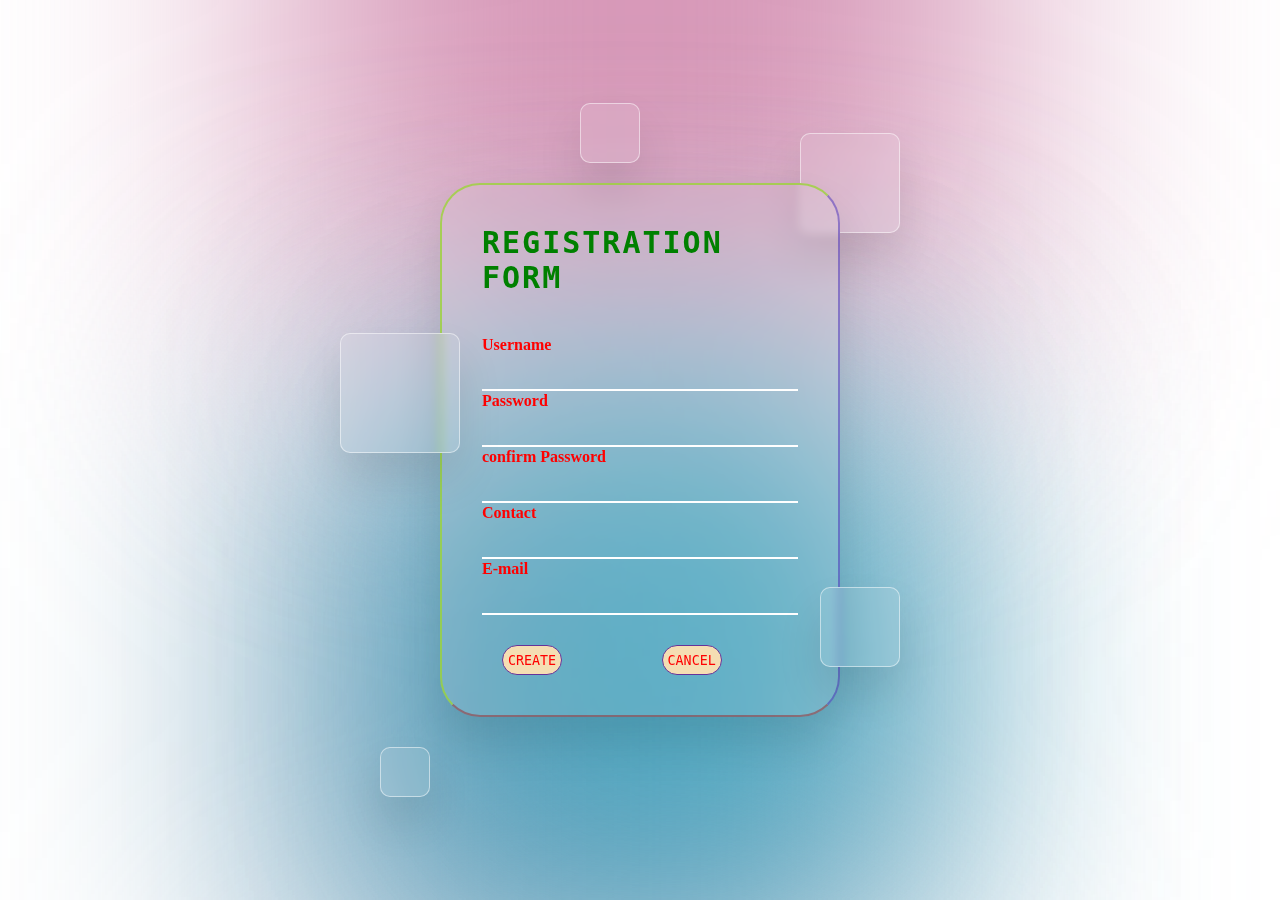
<file: index.html>
<!DOCTYPE html>
<html lang="en">

<head>
    <meta charset="UTF-8">
    <meta name="viewport" content="width=device-width, initial-scale=1.0">
    <link rel="icon"
        href="https://static.vecteezy.com/system/resources/previews/005/076/592/non_2x/hacker-mascot-for-sports-and-esports-logo-free-vector.jpg" />

    <link rel="stylesheet" href="style.css">
    <title>Registration </title>
</head>

<body>

    <div class="abc">

        <div class="create-acount">
            <!-- new  -->

            <section>
                <div class="color"></div>
                <div class="color"></div>
                <div class="color"></div>
                <div class="box">
                    <div class="square" style="--i:0;"></div>
                    <div class="square" style="--i:1;"></div>
                    <div class="square" style="--i:2;"></div>
                    <div class="square" style="--i:3;"></div>
                    <div class="square" style="--i:4;"></div>
                    <div class="container">
                        <div class="form">
                            <h2>REGISTRATION FORM</h2>

                            <form autocomplete="off">
                                <label class="lab"> Username<input type="text" placeholder="" class="fld inputbox" id="un"></label>

                                <label class="lab"> Password <input type="text" placeholder="" class="fld inputbox"
                                        id="pwd1"></label>



                                <label class="lab">confirm Password <input type="text" placeholder=""
                                        class="fld inputbox" id="pwd2"></label>

                                <label class="lab">Contact <input type="text" placeholder="" class="fld inputbox"
                                        id="phone"></label>


                                <label class="lab">E-mail <input type="email" placeholder="" class="fld inputbox" id="eml">
                                </label>

                                <input type="button" value="CREATE" class="btn" onclick="registration()">
                                <input type="reset" value="CANCEL" class="btn">

                            </form>
                        </div>
                    </div>
                </div>
            </section>

            <!-- new  -->

        </div>

    </div>

    <script src="RegScript.js"> </script>

</body>

</html>
</file>
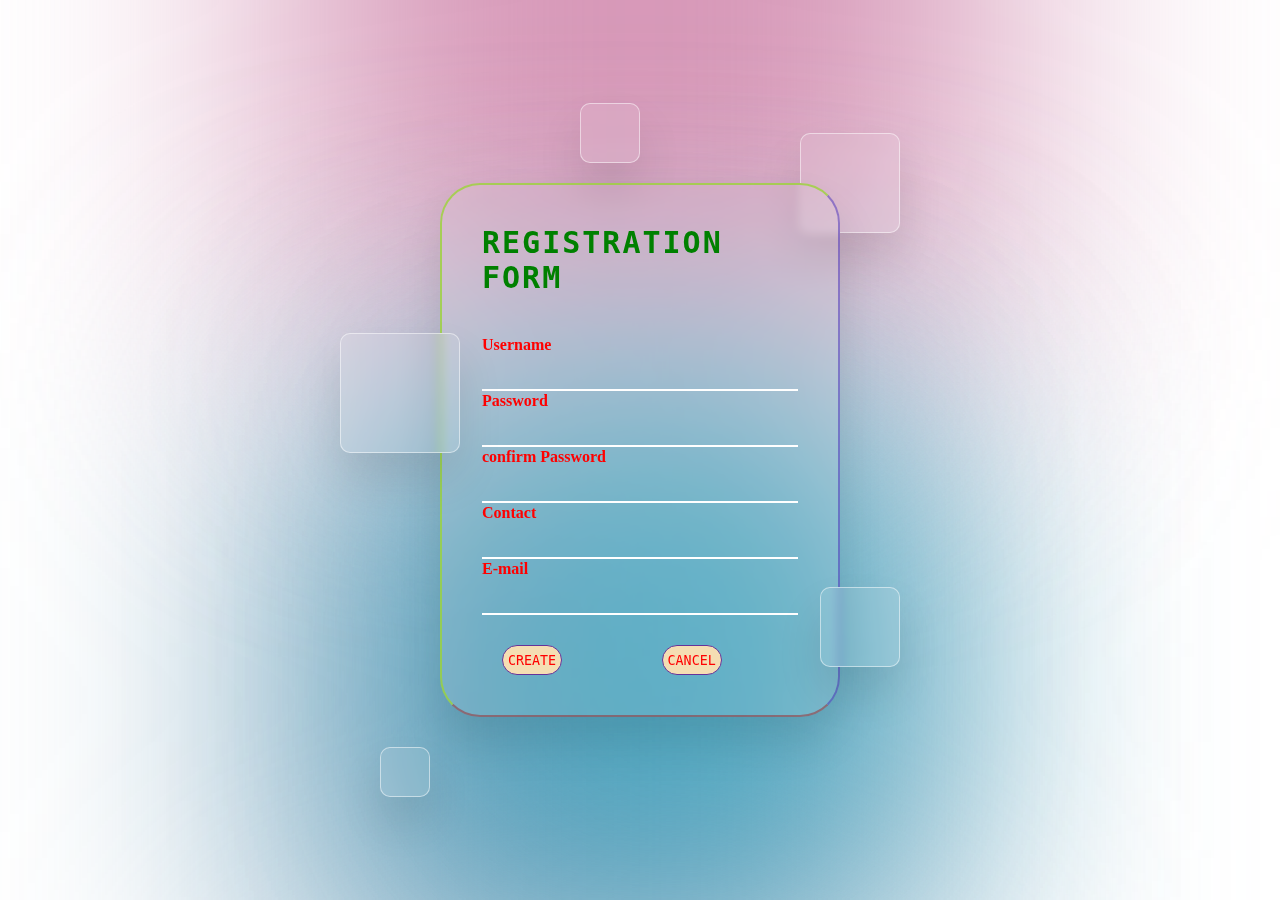
<file: Index.html>
<!DOCTYPE html>
<html lang="en">

<head>
    <meta charset="UTF-8">
    <meta name="viewport" content="width=device-width, initial-scale=1.0">
    <link rel="icon"
        href="https://static.vecteezy.com/system/resources/previews/005/076/592/non_2x/hacker-mascot-for-sports-and-esports-logo-free-vector.jpg" />

    <link rel="stylesheet" href="RegistrationStyle.css">
    <title>Registration </title>
</head>

<body>

    <div class="abc">

        <div class="create-acount">
            <!-- new  -->

            <section>
                <div class="color"></div>
                <div class="color"></div>
                <div class="color"></div>
                <div class="box">
                    <div class="square" style="--i:0;"></div>
                    <div class="square" style="--i:1;"></div>
                    <div class="square" style="--i:2;"></div>
                    <div class="square" style="--i:3;"></div>
                    <div class="square" style="--i:4;"></div>
                    <div class="container">
                        <div class="form">
                            <h2>REGISTRATION FORM</h2>

                            <form autocomplete="off">
                                <label class="lab"> Username<input type="text" placeholder="" class="fld inputbox" id="un"></label>

                                <label class="lab"> Password <input type="text" placeholder="" class="fld inputbox"
                                        id="pwd1"></label>



                                <label class="lab">confirm Password <input type="text" placeholder=""
                                        class="fld inputbox" id="pwd2"></label>

                                <label class="lab">Contact <input type="text" placeholder="" class="fld inputbox"
                                        id="phone"></label>


                                <label class="lab">E-mail <input type="email" placeholder="" class="fld inputbox" id="eml">
                                </label>

                                <input type="button" value="CREATE" class="btn" onclick="registration()">
                                <input type="reset" value="CANCEL" class="btn">

                            </form>
                        </div>
                    </div>
                </div>
            </section>

            <!-- new  -->

        </div>

    </div>

    <script src="RegScript.js"> </script>

</body>

</html>
</file>
<file: style.css>
@import url('https://fonts.googleapis.com/css2?family=Ubuntu:wght@500&display=swap');

* {
    margin: 0;
    padding: 0;
    box-sizing: border-box;
    font-family: "JetBrains Mono", monospace;
}

.abc {
    height: 100vh;
    width: 100%;
    position: fixed;
    top: 0px;
    left: 0px;
    background-image: url("https://getwallpapers.com/wallpaper/full/8/e/e/273139.jpg");

    background-repeat: no-repeat;
    background-size: cover;
    background-position: center;
    display: flex;
    align-items: center;
    justify-content: center;
}

.heading {
    font-size: 30px;
    text-align: center;
    color: blue;
    font-family: 'Ubuntu', sans-serif;
}

.create-account {
    margin-top: 90px;
}

.fld {
    width: 80%;
    margin-top: 30px;
    border: none;
    outline: none;
    background: transparent;
    border-bottom: 2px solid white;
    color: black;
    padding-left: 20px;
}

.lab{
    color: red;
    font-family: cursive;
    font-weight: bolder;
}

.btn {
    width: 60px;
    /* height: 60px; */
    margin-right: 70px;
    margin-top: 30px;
    border: none;
    outline: none;
    background-color: wheat;
    color: red;
    border-radius: 30px;
    height: 30px;
    border: 1px solid rebeccapurple;
    margin-left: 20px;
    cursor: pointer;
}
.btn:hover{
    background-color: blue;
    /* flex-direction:column; */
}


/* new  */


section {
    display: flex;
    justify-content: center;
    align-items: center;
    min-height: 100vh;


}

section .color {
    position: absolute;
    filter: blur(150px);
}

section .color:nth-child(1) {
    top: -350px;
    width: 700px;
    height: 700px;
    background: #d697b7;
}

section .color:nth-child(2) {
    bottom: -100px;
    left: 300px;
    width: 600px;
    height: 600px;
    background: #6796b3;
}

section .color:nth-child(3) {
    bottom: 50px;
    right: 400px;
    width: 400px;
    height: 400px;
    background: #43aec6;
}

.box {
    position: relative;
}

.container {
    position: relative;
    width: 400px;
    min-height: 400px;
    background: rgba(231, 233, 235, 0.1);
    border-radius: 40px;
    display: flex;
    justify-content: center;
    align-items: center;
    backdrop-filter: blur(5px);
    box-shadow: 0 25px 45px rgba(0, 0, 0, 0.1);
    border: 2px solid rgba(155, 212, 57, 0.8);
    border-bottom: 2px solid rgba(162, 37, 37, 0.5);
    border-right: 2px solid rgba(69, 44, 184, 0.5);
}


.form {
    position: relative;
    width: 100%;
    height: 100%;
    padding: 40px;
}

.form h2 {
    position: relative;
    color: green;
    font-size: 30px;
    letter-spacing: 2px;
    margin-bottom: 40px;
}

.form h2::before {
    position: absolute;
    left: 0;
    bottom: -10px;
    width: 80px;
    height: 43px;
    background: wheat;


}

.form .inputbox {
    width: 100%;
    margin-top: 20px;

}

.forget {
    margin-top: 5px;
    color: #fff;

}


.box .square {
    position: absolute;
    backdrop-filter: blur(5px);
    box-shadow: 0 25px 45px rgba(0, 0, 0, 0.1);
    border: 1px solid rgba(255, 255, 255, 0.5);
    border-bottom: 1px solid rgba(255, 255, 255, 0.5);
    border-right: 1px solid rgba(255, 255, 255, 0.5);
    background: rgba(255, 255, 255, 0.1);
    border-radius: 10px;
    animation: animate 10s linear infinite;
    animation-delay: calc(-1s*var(--i));

}

@keyframes animate {

    0%,
    100% {
        transform: translateY(-40px);
    }

    50% {
        transform: translateY(40px);
    }
}

.box .square:nth-child(1) {
    top: -50px;
    right: -60px;
    width: 100px;
    height: 100px;

}

.box .square:nth-child(2) {
    top: 150px;
    left: -100px;
    width: 120px;
    height: 120px;
    z-index: 2;

}

.box .square:nth-child(3) {
    bottom: 50px;
    right: -60px;
    width: 80px;
    height: 80px;
    z-index: 2;

}

.box .square:nth-child(4) {
    bottom: -80px;
    left: -60px;
    width: 50px;
    height: 50px;


}

.box .square:nth-child(5) {
    top: -80px;
    left: 140px;
    width: 60px;
    height: 60px;


}
</file>
<file: RegistrationStyle.css>
@import url('https://fonts.googleapis.com/css2?family=Ubuntu:wght@500&display=swap');

* {
    margin: 0;
    padding: 0;
    box-sizing: border-box;
    font-family: "JetBrains Mono", monospace;
}

.abc {
    height: 100vh;
    width: 100%;
    position: fixed;
    top: 0px;
    left: 0px;
    background-image: url("https://getwallpapers.com/wallpaper/full/8/e/e/273139.jpg");

    background-repeat: no-repeat;
    background-size: cover;
    background-position: center;
    display: flex;
    align-items: center;
    justify-content: center;
}

.heading {
    font-size: 30px;
    text-align: center;
    color: blue;
    font-family: 'Ubuntu', sans-serif;
}

.create-account {
    margin-top: 90px;
}

.fld {
    width: 80%;
    margin-top: 30px;
    border: none;
    outline: none;
    background: transparent;
    border-bottom: 2px solid white;
    color: black;
    padding-left: 20px;
}

.lab{
    color: red;
    font-family: cursive;
    font-weight: bolder;
}

.btn {
    width: 60px;
    /* height: 60px; */
    margin-right: 70px;
    margin-top: 30px;
    border: none;
    outline: none;
    background-color: wheat;
    color: red;
    border-radius: 30px;
    height: 30px;
    border: 1px solid rebeccapurple;
    margin-left: 20px;
    cursor: pointer;
}
.btn:hover{
    background-color: blue;
    /* flex-direction:column; */
}


/* new  */


section {
    display: flex;
    justify-content: center;
    align-items: center;
    min-height: 100vh;


}

section .color {
    position: absolute;
    filter: blur(150px);
}

section .color:nth-child(1) {
    top: -350px;
    width: 700px;
    height: 700px;
    background: #d697b7;
}

section .color:nth-child(2) {
    bottom: -100px;
    left: 300px;
    width: 600px;
    height: 600px;
    background: #6796b3;
}

section .color:nth-child(3) {
    bottom: 50px;
    right: 400px;
    width: 400px;
    height: 400px;
    background: #43aec6;
}

.box {
    position: relative;
}

.container {
    position: relative;
    width: 400px;
    min-height: 400px;
    background: rgba(231, 233, 235, 0.1);
    border-radius: 40px;
    display: flex;
    justify-content: center;
    align-items: center;
    backdrop-filter: blur(5px);
    box-shadow: 0 25px 45px rgba(0, 0, 0, 0.1);
    border: 2px solid rgba(155, 212, 57, 0.8);
    border-bottom: 2px solid rgba(162, 37, 37, 0.5);
    border-right: 2px solid rgba(69, 44, 184, 0.5);
}


.form {
    position: relative;
    width: 100%;
    height: 100%;
    padding: 40px;
}

.form h2 {
    position: relative;
    color: green;
    font-size: 30px;
    letter-spacing: 2px;
    margin-bottom: 40px;
}

.form h2::before {
    position: absolute;
    left: 0;
    bottom: -10px;
    width: 80px;
    height: 43px;
    background: wheat;


}

.form .inputbox {
    width: 100%;
    margin-top: 20px;

}

.forget {
    margin-top: 5px;
    color: #fff;

}


.box .square {
    position: absolute;
    backdrop-filter: blur(5px);
    box-shadow: 0 25px 45px rgba(0, 0, 0, 0.1);
    border: 1px solid rgba(255, 255, 255, 0.5);
    border-bottom: 1px solid rgba(255, 255, 255, 0.5);
    border-right: 1px solid rgba(255, 255, 255, 0.5);
    background: rgba(255, 255, 255, 0.1);
    border-radius: 10px;
    animation: animate 10s linear infinite;
    animation-delay: calc(-1s*var(--i));

}

@keyframes animate {

    0%,
    100% {
        transform: translateY(-40px);
    }

    50% {
        transform: translateY(40px);
    }
}

.box .square:nth-child(1) {
    top: -50px;
    right: -60px;
    width: 100px;
    height: 100px;

}

.box .square:nth-child(2) {
    top: 150px;
    left: -100px;
    width: 120px;
    height: 120px;
    z-index: 2;

}

.box .square:nth-child(3) {
    bottom: 50px;
    right: -60px;
    width: 80px;
    height: 80px;
    z-index: 2;

}

.box .square:nth-child(4) {
    bottom: -80px;
    left: -60px;
    width: 50px;
    height: 50px;


}

.box .square:nth-child(5) {
    top: -80px;
    left: 140px;
    width: 60px;
    height: 60px;


}
</file>
